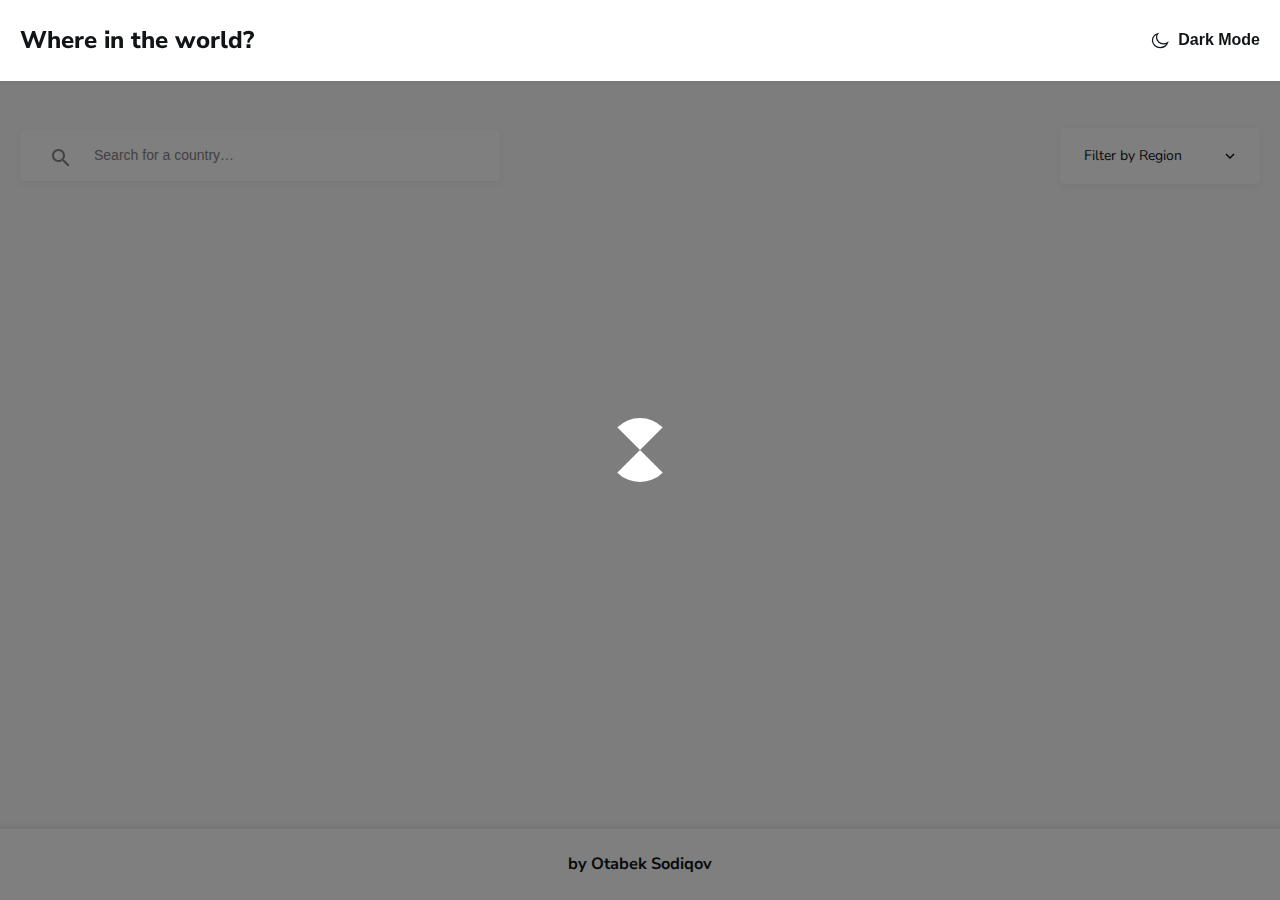
<file: index.html>
<!DOCTYPE html>
<html lang="en">
  <head>
    <meta charset="UTF-8" />
    <meta http-equiv="X-UA-Compatible" content="IE=edge" />
    <meta name="viewport" content="width=device-width, initial-scale=1.0" />
    <title>Countries | Home</title>
  <script defer src="main5fa66419113c5f30a161.js"></script><link href="main.css" rel="stylesheet"></head>
  <body>
    <!-- HEADER -->
    <header class="header">
      <div class="container">
        <a class="header__logo" href="./index.html">Where in the world?</a>
        <button class="header__dark-mode">
          <div>
            <svg
              width="20"
              height="20"
              fill="none"
              xmlns="http://www.w3.org/2000/svg"
            >
              <path
                fill-rule="evenodd"
                clip-rule="evenodd"
                d="M13.55 13.81c-3.88 0-7.03-2.88-7.03-6.44 0-1.34.45-2.59 1.21-3.62C4.7 4.7 2.5 7.33 2.5 10.44c0 3.9 3.45 7.06 7.7 7.06 3.4 0 6.27-2 7.3-4.8a7.46 7.46 0 0 1-3.95 1.12Z"
                fill="#fff"
                stroke="#111517"
                stroke-width="1.25"
              />
            </svg>
            <span id="dark-id">Dark Mode</span>
          </div>
        </button>
      </div>
    </header>
    <!-- HEADER END -->

    <!-- MAIN -->
    <main class="main">
      <div class="container">
        <!-- FORM -->
        <form class="search" action="#">
          <input
            class="search__input"
            type="search"
            name="search"
            placeholder="Search for a country…"
            aria-label="Search for a country…"
            required
            autocomplete="off"
          />
          <div class="search__select">
            <span>Filter by Region</span>
            <svg
              width="12"
              height="12"
              fill="none"
              xmlns="http://www.w3.org/2000/svg"
            >
              <path
                fill-rule="evenodd"
                clip-rule="evenodd"
                d="M9.45 3.45 6 6.9 2.55 3.45 1.5 4.5 6 9l4.5-4.5-1.05-1.05Z"
                fill="#000"
              />
            </svg>
            <ul class="search__select-list">
              <li>All</li>
              <li>Africa</li>
              <li>America</li>
              <li>Asia</li>
              <li>Europe</li>
              <li>Oceania</li>
            </ul>
          </div>
        </form>
        <!-- FORM END -->

        <!-- CARDS -->
        <ul class="cards"></ul>
        <!-- CARDS END -->
      </div>
    </main>
    <!-- MAIN END -->

    <!-- FOOTER -->
    <footer class="footer">
      <h3>by Otabek Sodiqov</h3>
    </footer>
    <!-- LOADER -->
    <div class="loader hidden">
      <div class="lds-hourglass"></div>
    </div>
  </body>
</html>
</file>
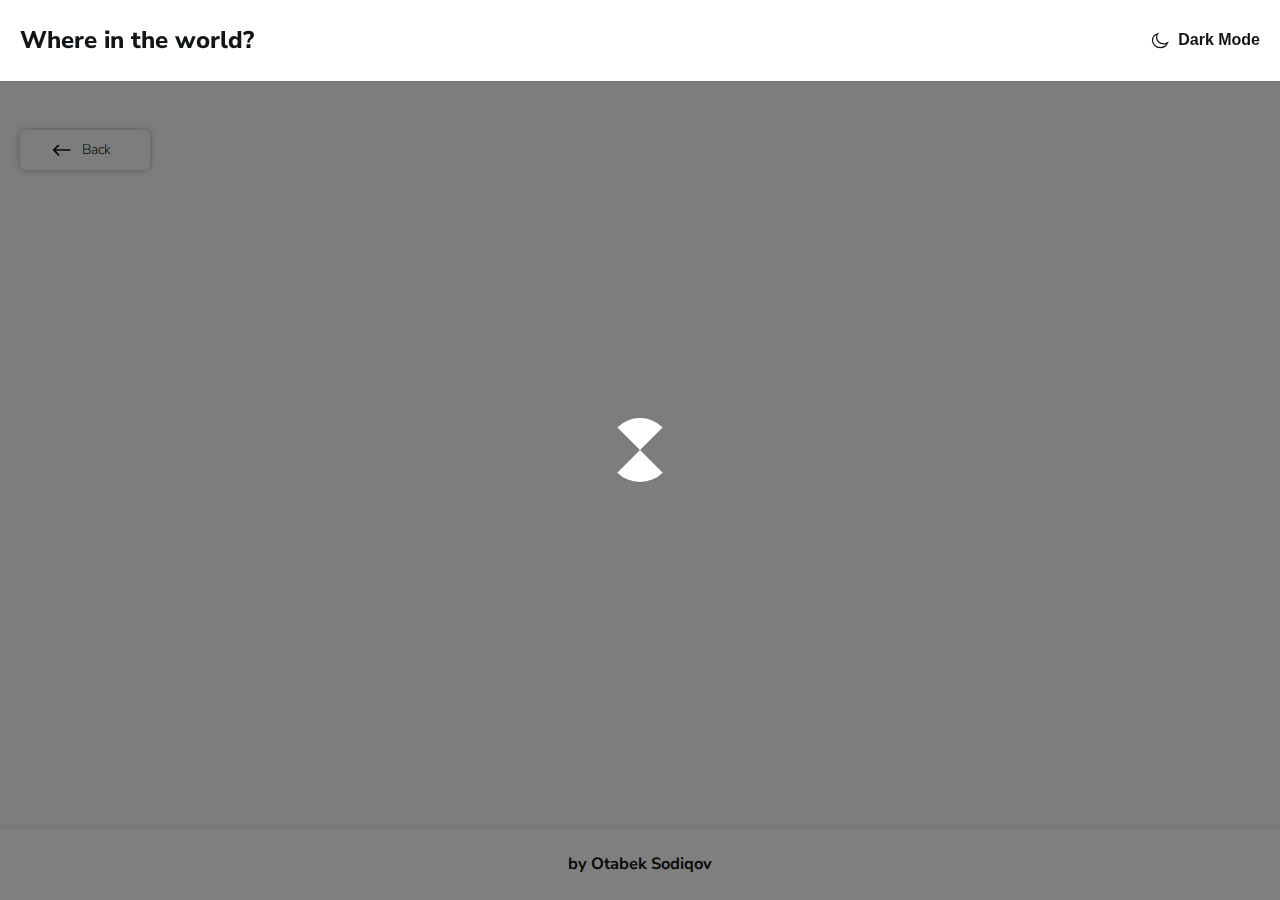
<file: about.html>
<!DOCTYPE html>
<html lang="en">
  <head>
    <meta charset="UTF-8" />
    <meta http-equiv="X-UA-Compatible" content="IE=edge" />
    <meta name="viewport" content="width=device-width, initial-scale=1.0" />
    <title>Countries | About</title>
  <script defer src="aboutb5755984bf2156a7b758.js"></script><link href="about.css" rel="stylesheet"></head>
  <body>
    <!-- HEADER -->
    <header class="header">
      <div class="container">
        <a class="header__logo" href="./index.html">Where in the world?</a>
        <button class="header__dark-mode">
          <div>
            <svg
              width="20"
              height="20"
              fill="none"
              xmlns="http://www.w3.org/2000/svg"
            >
              <path
                fill-rule="evenodd"
                clip-rule="evenodd"
                d="M13.55 13.81c-3.88 0-7.03-2.88-7.03-6.44 0-1.34.45-2.59 1.21-3.62C4.7 4.7 2.5 7.33 2.5 10.44c0 3.9 3.45 7.06 7.7 7.06 3.4 0 6.27-2 7.3-4.8a7.46 7.46 0 0 1-3.95 1.12Z"
                fill="#fff"
                stroke="#111517"
                stroke-width="1.25"
              />
            </svg>
            <span>Dark Mode</span>
          </div>
        </button>
      </div>
    </header>
    <!-- HEADER END -->

    <!-- MAIN -->
    <main class="main">
      <div class="container">
        <div class="back-button-wrapper">
          <a class="back-button" href="./index.html">
            <svg
              width="20"
              height="20"
              fill="none"
              xmlns="http://www.w3.org/2000/svg"
            >
              <path
                fill-rule="evenodd"
                clip-rule="evenodd"
                d="M6.46 4.1 7.64 5.3 3.75 9.18H18.6v1.64H3.75l3.9 3.9-1.19 1.17L.57 10l5.9-5.9Z"
                fill="#111517"
              />
            </svg>
            <span>Back</span>
          </a>
        </div>

        <div class="country-info"></div>
      </div>
    </main>
    <!-- MAIN END -->

    <!-- FOOTER -->
    <footer class="footer">
      <h3>by Otabek Sodiqov</h3>
    </footer>
    <!-- FOOTER END -->
    <!-- LOADER -->
    <div class="loader hidden">
      <div class="lds-hourglass"></div>
    </div>
  </body>
</html>
</file>
<file: main.css>
/*!********************************************************************!*\
  !*** css ./node_modules/css-loader/dist/cjs.js!./src/css/main.css ***!
  \********************************************************************/
@import url(https://fonts.googleapis.com/css2?family=Nunito+Sans:wght@100;200;300;400;500;600;800;900&display=swap);
/*!************************************************************************!*\
  !*** css ./node_modules/css-loader/dist/cjs.js!./src/css/main.css (1) ***!
  \************************************************************************/
/* CUSTOM PROPERTY */
:root {
  /* Background colors */
  --white-bg-color: #fff;
  --gray-bg-color: #fafafa;
  --blue-bg-color: #2b3844;
  --dark-bg-color: #202c36;
  /* Colors */
  --blue-text-color: #111517;
  --plasecholor-color: #848484;
  --white-text-color: #fff;
  /* Fonts */
  --nurito-sans: "Nunito Sans", "Arial", sans-serif;
}

/* GLOBAL STYLES */
*,
*::after,
*::before {
  box-sizing: border-box;
  margin: 0;
  padding: 0;
}
* :focus {
  outline: 2px solid var(--blue-bg-color);
  outline-offset: 4px;
}
ul,
ol {
  list-style: none;
}
input {
  background-color: transparent;
  border: none;
}
button {
  cursor: pointer;
  border: none;
  outline: none;
}
a {
  text-decoration: none;
  color: inherit;
}
img {
  max-width: 100%;
  height: auto;
  display: block;
}
html {
  scroll-behavior: smooth;
  height: 100%;
  font-size: 62.5%;
}
body {
  height: 100%;
  display: flex;
  flex-direction: column;
  font-family: var(--nurito-sans);
  font-weight: 300;
  font-size: 1.4rem;
  line-height: 1.14;
  color: var(--blue-text-color);
  background-color: var(--gray-bg-color);
  padding-top: 8rem;
  transition: all 0.1s ease;
}
.dark-mode {
  /* Background colors */
  --white-bg-color: #2b3844;
  --gray-bg-color: #202c36;
  /* Colors */
  --blue-text-color: #fff;
  --white-text-color: #fff;
}
.container {
  width: 100%;
  max-width: 1280px;
  margin: 0 auto;
  padding: 0 2rem;
}

.lds-hourglass {
  display: inline-block;
  position: relative;
  width: 80px;
  height: 80px;
}
.lds-hourglass:after {
  content: " ";
  display: block;
  border-radius: 50%;
  width: 0;
  height: 0;
  margin: 8px;
  box-sizing: border-box;
  border: 32px solid #fff;
  border-color: #fff transparent #fff transparent;
  animation: lds-hourglass 1.2s infinite;
}
@keyframes lds-hourglass {
  0% {
    transform: rotate(0);
    animation-timing-function: cubic-bezier(0.55, 0.055, 0.675, 0.19);
  }
  50% {
    transform: rotate(900deg);
    animation-timing-function: cubic-bezier(0.215, 0.61, 0.355, 1);
  }
  100% {
    transform: rotate(1800deg);
  }
}

.loader {
  position: fixed;
  top: 0;
  left: 0;
  bottom: 0;
  width: 100%;
  background: linear-gradient(rgba(0, 0, 0, 0.5), rgba(0, 0, 0, 0.5));
  display: flex;
  justify-content: center;
  align-items: center;
}

.hidden {
  display: none;
}

/* HEADER STYLES */
.header {
  background-color: var(--white-bg-color);
  padding: 2.4rem 0;
  box-shadow: 0px 2px 4px rgba(0, 0, 0, 0.0562443);
  position: fixed;
  top: 0;
  z-index: 1;
  width: 100%;
  transition: all 0.3s ease;
}
.header .container {
  display: flex;
  align-items: center;
}
.header__logo {
  font-weight: 800;
  font-size: 2.4rem;
  line-height: 1.36;
  margin-right: auto;
}
.header__dark-mode {
  font-size: 1.6rem;
  font-weight: 600;
  line-height: 1.31;
  background-color: transparent;
  outline: none;
  color: var(--blue-text-color);
}
.header__dark-mode div {
  display: flex;
  align-items: center;
}
.header__dark-mode svg {
  width: 20px;
  height: 20px;
  margin-right: 0.8rem;
}
.header__dark-mode svg path {
  stroke: var(--blue-text-color);
}

/* MAIN STYLES */
.main {
  flex-grow: 1;
}

/* FORM STYLES */
.search {
  margin: 4.8rem 0;
  display: flex;
  align-items: center;
  justify-content: space-between;
}
.search__input {
  width: 480px;
  background-color: var(--white-bg-color);
  border-radius: 5px;
  padding: 1.8rem 1rem 1.8rem 7.4rem;
  background-image: url(71f446f2ba2230ee2061.svg);
  background-repeat: no-repeat;
  background-size: 18px 18px;
  background-position: top 19px left 32px;
  box-shadow: 0px 2px 9px rgba(0, 0, 0, 0.0532439);
  outline: none;
  font-weight: 400;
  color: var(--blue-text-color);
  transition: all 0.3s ease;
}
.search__input:focus {
  box-shadow: 0px 5px 15px rgba(0, 0, 0, 0.0532439);
}
.search__input::placeholder {
  font-weight: 400;
  font-size: 1.4rem;
  line-height: 1.42;
  color: var(--plasecholor-color);
}
.search__select {
  width: 200px;
  background-color: var(--white-bg-color);
  box-shadow: 0px 2px 9px rgba(0, 0, 0, 0.0532439);
  padding: 1.8rem 2.4rem;
  display: flex;
  align-items: center;
  justify-content: space-between;
  border-radius: 5px;
  cursor: pointer;
  line-height: 1.4;
  font-weight: 400;
  position: relative;
  transition: all 0.3s ease;
}
.search__select-list {
  width: 200px;
  padding: 1.2rem 0;
  background-color: var(--white-bg-color);
  box-shadow: 0px 2px 9px rgba(0, 0, 0, 0.0532439);
  border-radius: 5px;
  line-height: 1.4;
  font-weight: 400;
  transform: translateY(100%);
  position: absolute;
  bottom: -4px;
  left: 0;
  visibility: hidden;
  transition: visibility 0.5s linear;
}
.search__select svg path {
  fill: var(--blue-text-color);
}
.search__select:hover .search__select-list {
  visibility: visible;
}
.search__select-list li {
  padding: 0.4rem 2.4rem;
}
.search__select-list li:hover {
  background-color: var(--gray-bg-color);
}

/* CARDS STYLES */
.cards {
  padding-bottom: 4.5rem;
  display: grid;
  grid-template-columns: repeat(auto-fill, minmax(200px, 1fr));
  gap: 7.5rem;
}
.cards__item {
  border-radius: 5px;
  overflow: hidden;
  background-color: var(--white-bg-color);
  box-shadow: 0px 0px 7px 2px rgba(0, 0, 0, 0.0294384);
  transition: all 0.3s ease;
}
.cards__item-inner {
  padding: 2.4rem 1rem 4.5rem 2.4rem;
}
.cards__item img {
  width: 100%;
  height: auto;
  height: 170px;
  object-fit: cover;
}
.cards__title {
  margin-bottom: 1.6rem;
  font-weight: 800;
}
.cards__item p:not(:last-child) {
  margin-bottom: 0.8rem;
}
.cards__item p {
  font-weight: 600;
}
.cards__item span {
  font-weight: 300;
}

/* FOOTER STYLES */
.footer {
  background-color: var(--white-bg-color);
  box-shadow: 0px -4px 4px rgba(0, 0, 0, 0.0562443);
  padding: 2.6rem 0;
  text-align: center;
  transition: all 0.3s ease;
}
.footer h3 {
  color: var(--blue-text-color);
}

/* ABOUT STYLES  */
/* ABOUT MAIN STYLES */
.back-button-wrapper {
  margin: 5rem 0;
}
.back-button {
  padding: 1rem 3.9rem 1rem 3.2rem;
  display: inline-flex;
  align-items: center;
  border-radius: 6px;
  box-shadow: 0px 0px 7px rgba(0, 0, 0, 0.293139);
}
.back-button svg {
  margin-right: 1rem;
}
.back-button svg path {
  fill: var(--blue-text-color);
}

.country-info {
  display: flex;
  align-items: center;
  justify-content: space-between;
}
.country-info__img {
  width: 560px;
  height: 400px;
  border-radius: 10px;
  display: block;
  object-fit: cover;
  object-position: center;
  margin-right: 2rem;
}
.country-info__content {
  width: 100%;
  max-width: 598px;
}
.country-info__content h2 {
  font-size: 3.2rem;
  line-height: 1.36;
  font-weight: bold;
  margin-bottom: 2.3rem;
}
.country-info__list {
  display: flex;
  align-items: flex-start;
  justify-content: space-between;
  margin-bottom: 6.5rem;
}
.country-info__item p:not(:last-child) {
  margin-bottom: 0.8rem;
}
.country-info__item p {
  font-weight: 600;
}
.country-info__item span {
  font-weight: 300;
}
.country-info__borders {
  display: flex;
  align-items: center;
  flex-wrap: wrap;
  gap: 1rem;
}
.country-info__borders h3 {
  font-weight: 600;
  margin-right: 0.5rem;
}
.country-info__borders a {
  min-width: 96px;
  padding: 0.5rem 1rem;
  display: inline-flex;
  justify-content: center;
  box-shadow: 0px 0px 4px 1px rgba(0, 0, 0, 0.104931);
  font-weight: 300;
  font-size: 1.4rem;
  line-height: 1.4;
}

/* SITE RESPONSIVe */
@media only screen and (max-width: 1200px) {
  .country-info {
    flex-direction: column;
  }
  .country-info__img {
    margin-right: 0;
    margin-bottom: 5rem;
  }
  .country-info__content {
    margin-bottom: 5rem;
  }
}
/* DESKTOP */
@media only screen and (max-width: 992px) {
}
/* TABLE */
@media only screen and (max-width: 768px) {
  .search {
    flex-direction: column;
    align-items: flex-start;
  }
  .search__input {
    margin-bottom: 4rem;
  }
}
/* PHONE */
@media only screen and (max-width: 576px) {
  .container {
    padding: 0 1rem;
  }
  .header {
    padding: 3rem 0;
  }
  .header__logo {
    font-size: 1.5rem;
  }
  .search__input {
    width: 100%;
  }
  .cards {
    padding-bottom: 6.5rem;
    grid-template-columns: repeat(auto-fit, minmax(200px, 1fr));
    gap: 4rem;
    padding-left: 8%;
    padding-right: 8%;
  }
  .back-button-wrapper {
    margin: 4rem 0 6rem;
  }
  .country-info__img {
    width: 100%;
    height: auto;
  }
}

@media only screen and (max-width: 450px) {
  .country-info__img {
    margin-bottom: 4rem;
  }
  .country-info h2 {
    margin-bottom: 1.6rem;
  }
  .country-info__list {
    flex-direction: column;
    margin-bottom: 3rem;
  }
  .country-info__list li:not(:last-child) {
    margin-bottom: 3rem;
  }
}

/* LITTLE PHONE */
@media only screen and (max-width: 375px) {
}
</file>
<file: about.css>
/*!********************************************************************!*\
  !*** css ./node_modules/css-loader/dist/cjs.js!./src/css/main.css ***!
  \********************************************************************/
@import url(https://fonts.googleapis.com/css2?family=Nunito+Sans:wght@100;200;300;400;500;600;800;900&display=swap);
/*!************************************************************************!*\
  !*** css ./node_modules/css-loader/dist/cjs.js!./src/css/main.css (1) ***!
  \************************************************************************/
/* CUSTOM PROPERTY */
:root {
  /* Background colors */
  --white-bg-color: #fff;
  --gray-bg-color: #fafafa;
  --blue-bg-color: #2b3844;
  --dark-bg-color: #202c36;
  /* Colors */
  --blue-text-color: #111517;
  --plasecholor-color: #848484;
  --white-text-color: #fff;
  /* Fonts */
  --nurito-sans: "Nunito Sans", "Arial", sans-serif;
}

/* GLOBAL STYLES */
*,
*::after,
*::before {
  box-sizing: border-box;
  margin: 0;
  padding: 0;
}
* :focus {
  outline: 2px solid var(--blue-bg-color);
  outline-offset: 4px;
}
ul,
ol {
  list-style: none;
}
input {
  background-color: transparent;
  border: none;
}
button {
  cursor: pointer;
  border: none;
  outline: none;
}
a {
  text-decoration: none;
  color: inherit;
}
img {
  max-width: 100%;
  height: auto;
  display: block;
}
html {
  scroll-behavior: smooth;
  height: 100%;
  font-size: 62.5%;
}
body {
  height: 100%;
  display: flex;
  flex-direction: column;
  font-family: var(--nurito-sans);
  font-weight: 300;
  font-size: 1.4rem;
  line-height: 1.14;
  color: var(--blue-text-color);
  background-color: var(--gray-bg-color);
  padding-top: 8rem;
  transition: all 0.1s ease;
}
.dark-mode {
  /* Background colors */
  --white-bg-color: #2b3844;
  --gray-bg-color: #202c36;
  /* Colors */
  --blue-text-color: #fff;
  --white-text-color: #fff;
}
.container {
  width: 100%;
  max-width: 1280px;
  margin: 0 auto;
  padding: 0 2rem;
}

.lds-hourglass {
  display: inline-block;
  position: relative;
  width: 80px;
  height: 80px;
}
.lds-hourglass:after {
  content: " ";
  display: block;
  border-radius: 50%;
  width: 0;
  height: 0;
  margin: 8px;
  box-sizing: border-box;
  border: 32px solid #fff;
  border-color: #fff transparent #fff transparent;
  animation: lds-hourglass 1.2s infinite;
}
@keyframes lds-hourglass {
  0% {
    transform: rotate(0);
    animation-timing-function: cubic-bezier(0.55, 0.055, 0.675, 0.19);
  }
  50% {
    transform: rotate(900deg);
    animation-timing-function: cubic-bezier(0.215, 0.61, 0.355, 1);
  }
  100% {
    transform: rotate(1800deg);
  }
}

.loader {
  position: fixed;
  top: 0;
  left: 0;
  bottom: 0;
  width: 100%;
  background: linear-gradient(rgba(0, 0, 0, 0.5), rgba(0, 0, 0, 0.5));
  display: flex;
  justify-content: center;
  align-items: center;
}

.hidden {
  display: none;
}

/* HEADER STYLES */
.header {
  background-color: var(--white-bg-color);
  padding: 2.4rem 0;
  box-shadow: 0px 2px 4px rgba(0, 0, 0, 0.0562443);
  position: fixed;
  top: 0;
  z-index: 1;
  width: 100%;
  transition: all 0.3s ease;
}
.header .container {
  display: flex;
  align-items: center;
}
.header__logo {
  font-weight: 800;
  font-size: 2.4rem;
  line-height: 1.36;
  margin-right: auto;
}
.header__dark-mode {
  font-size: 1.6rem;
  font-weight: 600;
  line-height: 1.31;
  background-color: transparent;
  outline: none;
  color: var(--blue-text-color);
}
.header__dark-mode div {
  display: flex;
  align-items: center;
}
.header__dark-mode svg {
  width: 20px;
  height: 20px;
  margin-right: 0.8rem;
}
.header__dark-mode svg path {
  stroke: var(--blue-text-color);
}

/* MAIN STYLES */
.main {
  flex-grow: 1;
}

/* FORM STYLES */
.search {
  margin: 4.8rem 0;
  display: flex;
  align-items: center;
  justify-content: space-between;
}
.search__input {
  width: 480px;
  background-color: var(--white-bg-color);
  border-radius: 5px;
  padding: 1.8rem 1rem 1.8rem 7.4rem;
  background-image: url(71f446f2ba2230ee2061.svg);
  background-repeat: no-repeat;
  background-size: 18px 18px;
  background-position: top 19px left 32px;
  box-shadow: 0px 2px 9px rgba(0, 0, 0, 0.0532439);
  outline: none;
  font-weight: 400;
  color: var(--blue-text-color);
  transition: all 0.3s ease;
}
.search__input:focus {
  box-shadow: 0px 5px 15px rgba(0, 0, 0, 0.0532439);
}
.search__input::placeholder {
  font-weight: 400;
  font-size: 1.4rem;
  line-height: 1.42;
  color: var(--plasecholor-color);
}
.search__select {
  width: 200px;
  background-color: var(--white-bg-color);
  box-shadow: 0px 2px 9px rgba(0, 0, 0, 0.0532439);
  padding: 1.8rem 2.4rem;
  display: flex;
  align-items: center;
  justify-content: space-between;
  border-radius: 5px;
  cursor: pointer;
  line-height: 1.4;
  font-weight: 400;
  position: relative;
  transition: all 0.3s ease;
}
.search__select-list {
  width: 200px;
  padding: 1.2rem 0;
  background-color: var(--white-bg-color);
  box-shadow: 0px 2px 9px rgba(0, 0, 0, 0.0532439);
  border-radius: 5px;
  line-height: 1.4;
  font-weight: 400;
  transform: translateY(100%);
  position: absolute;
  bottom: -4px;
  left: 0;
  visibility: hidden;
  transition: visibility 0.5s linear;
}
.search__select svg path {
  fill: var(--blue-text-color);
}
.search__select:hover .search__select-list {
  visibility: visible;
}
.search__select-list li {
  padding: 0.4rem 2.4rem;
}
.search__select-list li:hover {
  background-color: var(--gray-bg-color);
}

/* CARDS STYLES */
.cards {
  padding-bottom: 4.5rem;
  display: grid;
  grid-template-columns: repeat(auto-fill, minmax(200px, 1fr));
  gap: 7.5rem;
}
.cards__item {
  border-radius: 5px;
  overflow: hidden;
  background-color: var(--white-bg-color);
  box-shadow: 0px 0px 7px 2px rgba(0, 0, 0, 0.0294384);
  transition: all 0.3s ease;
}
.cards__item-inner {
  padding: 2.4rem 1rem 4.5rem 2.4rem;
}
.cards__item img {
  width: 100%;
  height: auto;
  height: 170px;
  object-fit: cover;
}
.cards__title {
  margin-bottom: 1.6rem;
  font-weight: 800;
}
.cards__item p:not(:last-child) {
  margin-bottom: 0.8rem;
}
.cards__item p {
  font-weight: 600;
}
.cards__item span {
  font-weight: 300;
}

/* FOOTER STYLES */
.footer {
  background-color: var(--white-bg-color);
  box-shadow: 0px -4px 4px rgba(0, 0, 0, 0.0562443);
  padding: 2.6rem 0;
  text-align: center;
  transition: all 0.3s ease;
}
.footer h3 {
  color: var(--blue-text-color);
}

/* ABOUT STYLES  */
/* ABOUT MAIN STYLES */
.back-button-wrapper {
  margin: 5rem 0;
}
.back-button {
  padding: 1rem 3.9rem 1rem 3.2rem;
  display: inline-flex;
  align-items: center;
  border-radius: 6px;
  box-shadow: 0px 0px 7px rgba(0, 0, 0, 0.293139);
}
.back-button svg {
  margin-right: 1rem;
}
.back-button svg path {
  fill: var(--blue-text-color);
}

.country-info {
  display: flex;
  align-items: center;
  justify-content: space-between;
}
.country-info__img {
  width: 560px;
  height: 400px;
  border-radius: 10px;
  display: block;
  object-fit: cover;
  object-position: center;
  margin-right: 2rem;
}
.country-info__content {
  width: 100%;
  max-width: 598px;
}
.country-info__content h2 {
  font-size: 3.2rem;
  line-height: 1.36;
  font-weight: bold;
  margin-bottom: 2.3rem;
}
.country-info__list {
  display: flex;
  align-items: flex-start;
  justify-content: space-between;
  margin-bottom: 6.5rem;
}
.country-info__item p:not(:last-child) {
  margin-bottom: 0.8rem;
}
.country-info__item p {
  font-weight: 600;
}
.country-info__item span {
  font-weight: 300;
}
.country-info__borders {
  display: flex;
  align-items: center;
  flex-wrap: wrap;
  gap: 1rem;
}
.country-info__borders h3 {
  font-weight: 600;
  margin-right: 0.5rem;
}
.country-info__borders a {
  min-width: 96px;
  padding: 0.5rem 1rem;
  display: inline-flex;
  justify-content: center;
  box-shadow: 0px 0px 4px 1px rgba(0, 0, 0, 0.104931);
  font-weight: 300;
  font-size: 1.4rem;
  line-height: 1.4;
}

/* SITE RESPONSIVe */
@media only screen and (max-width: 1200px) {
  .country-info {
    flex-direction: column;
  }
  .country-info__img {
    margin-right: 0;
    margin-bottom: 5rem;
  }
  .country-info__content {
    margin-bottom: 5rem;
  }
}
/* DESKTOP */
@media only screen and (max-width: 992px) {
}
/* TABLE */
@media only screen and (max-width: 768px) {
  .search {
    flex-direction: column;
    align-items: flex-start;
  }
  .search__input {
    margin-bottom: 4rem;
  }
}
/* PHONE */
@media only screen and (max-width: 576px) {
  .container {
    padding: 0 1rem;
  }
  .header {
    padding: 3rem 0;
  }
  .header__logo {
    font-size: 1.5rem;
  }
  .search__input {
    width: 100%;
  }
  .cards {
    padding-bottom: 6.5rem;
    grid-template-columns: repeat(auto-fit, minmax(200px, 1fr));
    gap: 4rem;
    padding-left: 8%;
    padding-right: 8%;
  }
  .back-button-wrapper {
    margin: 4rem 0 6rem;
  }
  .country-info__img {
    width: 100%;
    height: auto;
  }
}

@media only screen and (max-width: 450px) {
  .country-info__img {
    margin-bottom: 4rem;
  }
  .country-info h2 {
    margin-bottom: 1.6rem;
  }
  .country-info__list {
    flex-direction: column;
    margin-bottom: 3rem;
  }
  .country-info__list li:not(:last-child) {
    margin-bottom: 3rem;
  }
}

/* LITTLE PHONE */
@media only screen and (max-width: 375px) {
}
</file>
